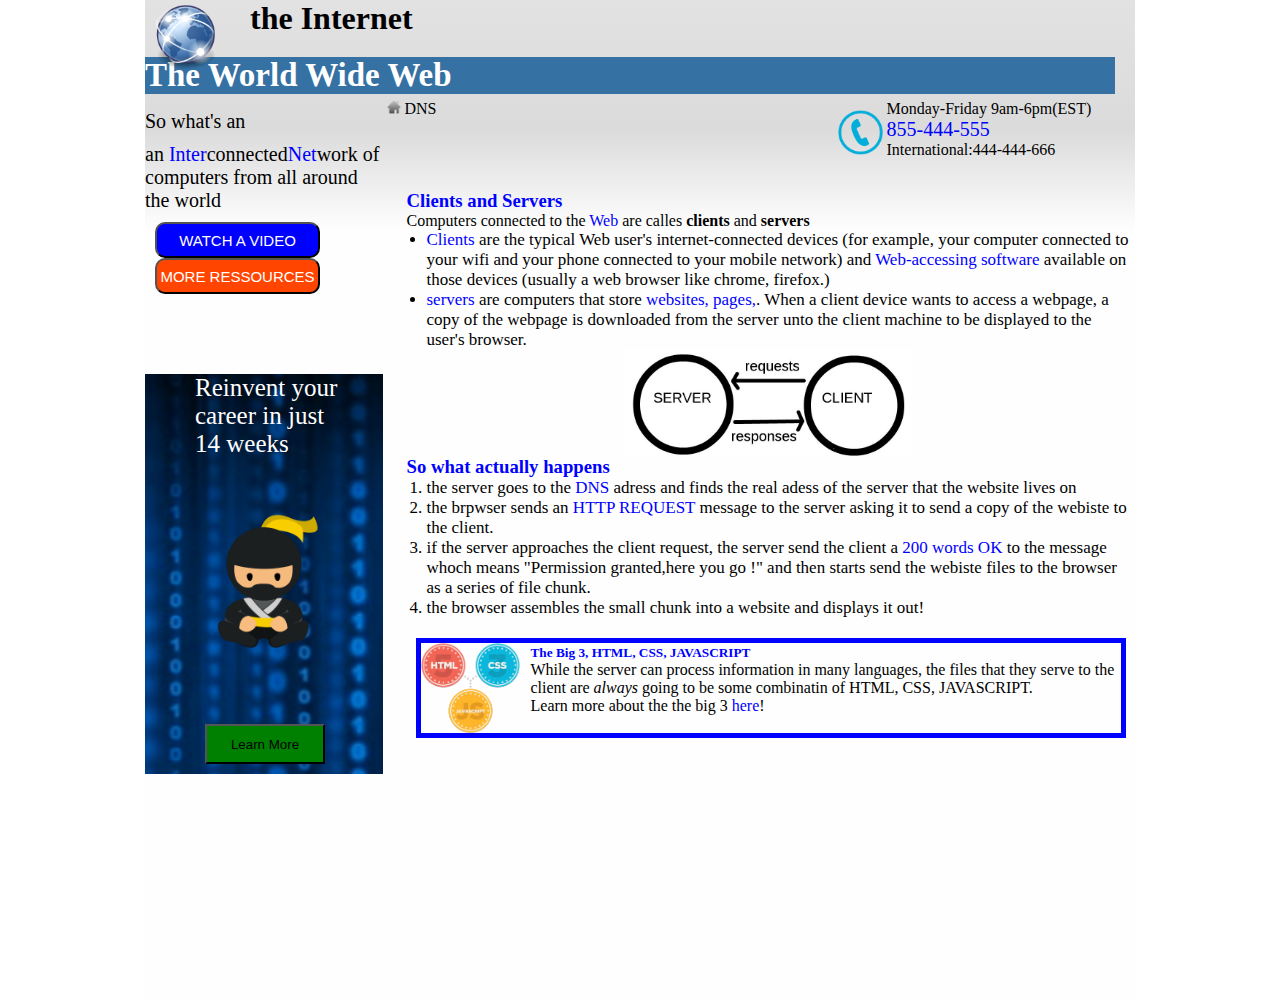
<file: internetpage/index.html>
<!DOCTYPE html>
<html lang="eng">

  <head>
    <title>
      website
    </title>
    <link rel="stylesheet" href="style.css">
  </head>

  <body>
    <div class="wrapper">

      <div class="header">
        <img src="images/globe.png" alt="internet">
        <h1>the Internet </h1>
        <h2>The World Wide Web</h2>
      </div>

      <div class="commercial">
        <div class="content">
          <p class="increase">So what's an <span class="makeitred" internet?></span></p>
          <p class="increase">an <span>Inter</span>connected<span>Net</span>work of computers from all around the world</p>
          <button id="bluebutton">WATCH A VIDEO</button>
          <button id="orangebutton">MORE RESSOURCES</button>
        </div>
        <div class="pub">
          <p class="pubword">Reinvent your
            <br> career in just
            <br>14 weeks</p>
          <img src="images/ninja.png" id="ninja" alt="ninja">

          <button class="learnmore">Learn More</button>
        </div>

      </div>

      <div class="middle">
        <div class="phone">
          <img src="images/home.png" alt="house" class="homepic">
          <p>DNS</p>
          <img src="images/phone.png" alt="cell" class="phonepic">
          <ul>
            <li>Monday-Friday 9am-6pm(EST)</li>
            <li id="number"> 855-444-555</li>
            <li>International:444-444-666</li>
          </ul>
        </div>
        <div class="whole">
          <h3>Clients and Servers</h3>
          <p>Computers connected to the <span>Web</span> are calles <strong>clients</strong> and <strong>servers</strong></p>
          <ul>
            <li><span>Clients</span> are the typical Web user's internet-connected devices (for example, your computer connected to your wifi and your phone connected to your mobile network) and <span>Web-accessing software</span> available on those devices
              (usually a web browser like chrome, firefox.) </li>
            <li><span>servers</span> are computers that store <span>websites, pages,</span>. When a client device wants to access a webpage, a copy of the webpage is downloaded from the server unto the client machine to be displayed to the user's browser.</li>
          </ul>

          <img src="images/client_server.jpg" class="server" alt="server">
          <h3>So what actually happens</h3>
          <ol>
            <li>the server goes to the <span>DNS</span> adress and finds the real adess of the server that the website lives on</li>
            <li>the brpwser sends an <span>HTTP REQUEST</span> message to the server asking it to send a copy of the webiste to the client.</li>
            <li>if the server approaches the client request, the server send the client a <span>200 words OK</span> to the message whoch means "Permission granted,here you go !" and then starts send the webiste files to the browser as a series of file chunk.</li>
            <li>the browser assembles the small chunk into a website and displays it out!</li>
          </ol>
          <div class="footer">
            <img src="images/html.png" alt="html blocks">
            <h5>The Big 3, HTML, CSS, JAVASCRIPT</h5>
            <p>While the server can process information in many languages, the files that they serve to the client are  <em>always</em> going to be some 
            combinatin of HTML, CSS, JAVASCRIPT. </p>
            <p> Learn more about the the big 3 <span>here</span>!

          </div>
        </div>

      </div>
    </div>




  </body>

</html>
</file>
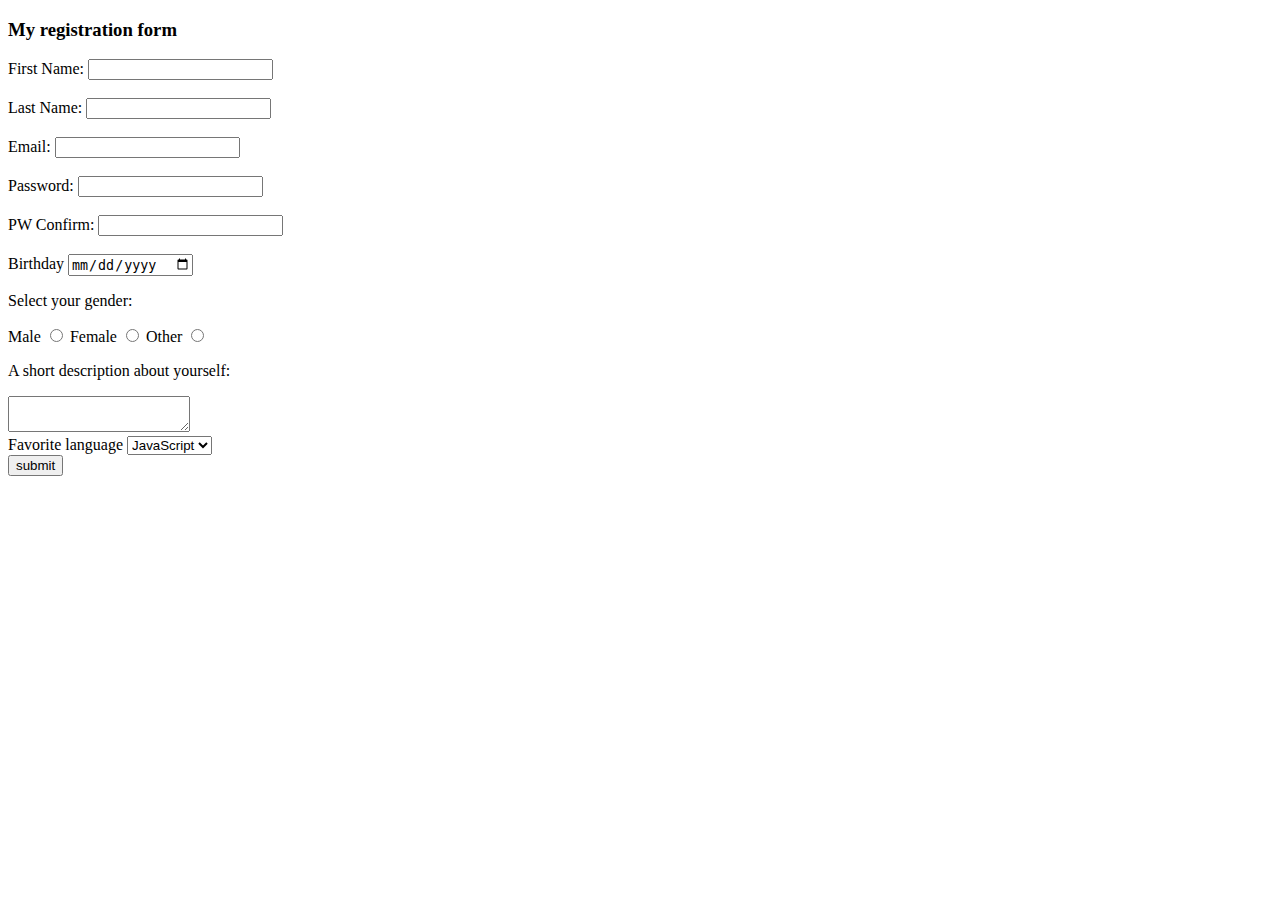
<file: form.html>
<!DOCTYPE html>
<html>
  <head>
  
  </head>
  <body>
    
    <form action="process.php" method="post">
    <h3>My registration form</h3>
    <label for="first_name">First Name:</label>
    <input type="text" id="first_name" name="first_name">
   <br>
   <br>
    <label for="last_name">Last Name:</label>
    <input type="text" id="last_name" name="last_name">
   <br>
   <br>
    <label id="email">Email:</label>
    <input type="text" id="email" name="email">
   <br>
   <br>
   <label for="password">Password:</label>
    <input type="password" id="password" name="password">
    <br>
    <br>
   <label for="pw_confirm">PW Confirm:</label>
   <input type="password" id="pw_confirm" name="password_confirmation">
   <br>
   <br>
   <label for="birthday">Birthday</label>
   <input id="date" type="date">
   <br>
   <p>Select your gender:</p>
    <label for="male">Male</label>
    <input type="radio" id="male" name="gender" value="male">
   
    <label for="female">Female</label>
    <input type="radio" name="gender" value="female">
    
    <label for="other">Other</label>
    <input type="radio" name="gender" value="other">
   
    <p>A short description about yourself:</p>
    <textarea name="description"></textarea>
    <br>
<label for="language">Favorite language</label>
<select>
  <option value="JavaScript">JavaScript</option>
  <option value="HTML">HTML</option>
  <option value="Ruby">Ruby</option>
  <option value="C#">C#</option>
</select>
   <br>
   <input type="submit" value="submit">
</form>
  </body>
</html>
</file>
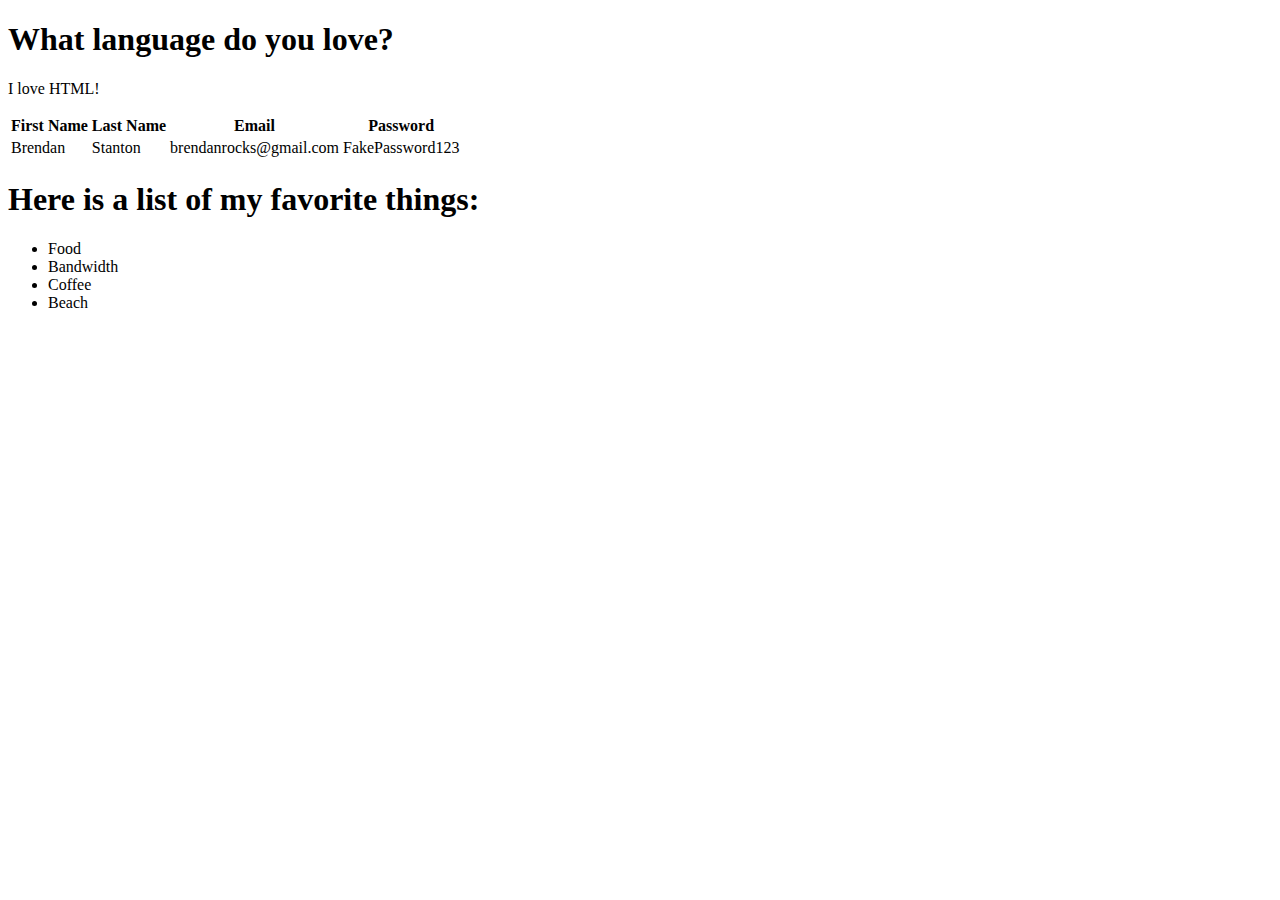
<file: practice1.html>
<!DOCTYPE html>
<html>
    <head>
        <title>Basic I</title>
    </head>
    <body>
        <h1>What language do you love?</h1>
         <p>I love HTML!</p>
    </body>
</html>


<html>
    <head>
        <title>
            Basic II
    </title>
    </head>
    <body>
        <table> 
            <thead>
                <tr>
                    <th>First Name</th>
                    <th>Last Name</th>
                    <th>Email</th>
                    <th>Password</th>
                </tr>
            </thead>
            <tbody>
                <tr>
                    <td>Brendan</td>
                    <td>Stanton</td>
                <td>brendanrocks@gmail.com</td>
                <td> FakePassword123 </td>
                </tr>
            </tbody>
        </table>
    <h1>Here is a list of my favorite things:</h1>
        <ul>
            <li>Food</li>
            <li>Bandwidth</li>
            <li>Coffee</li>
            <li>Beach</li>
         </ul>
    </body>
</html>
</file>
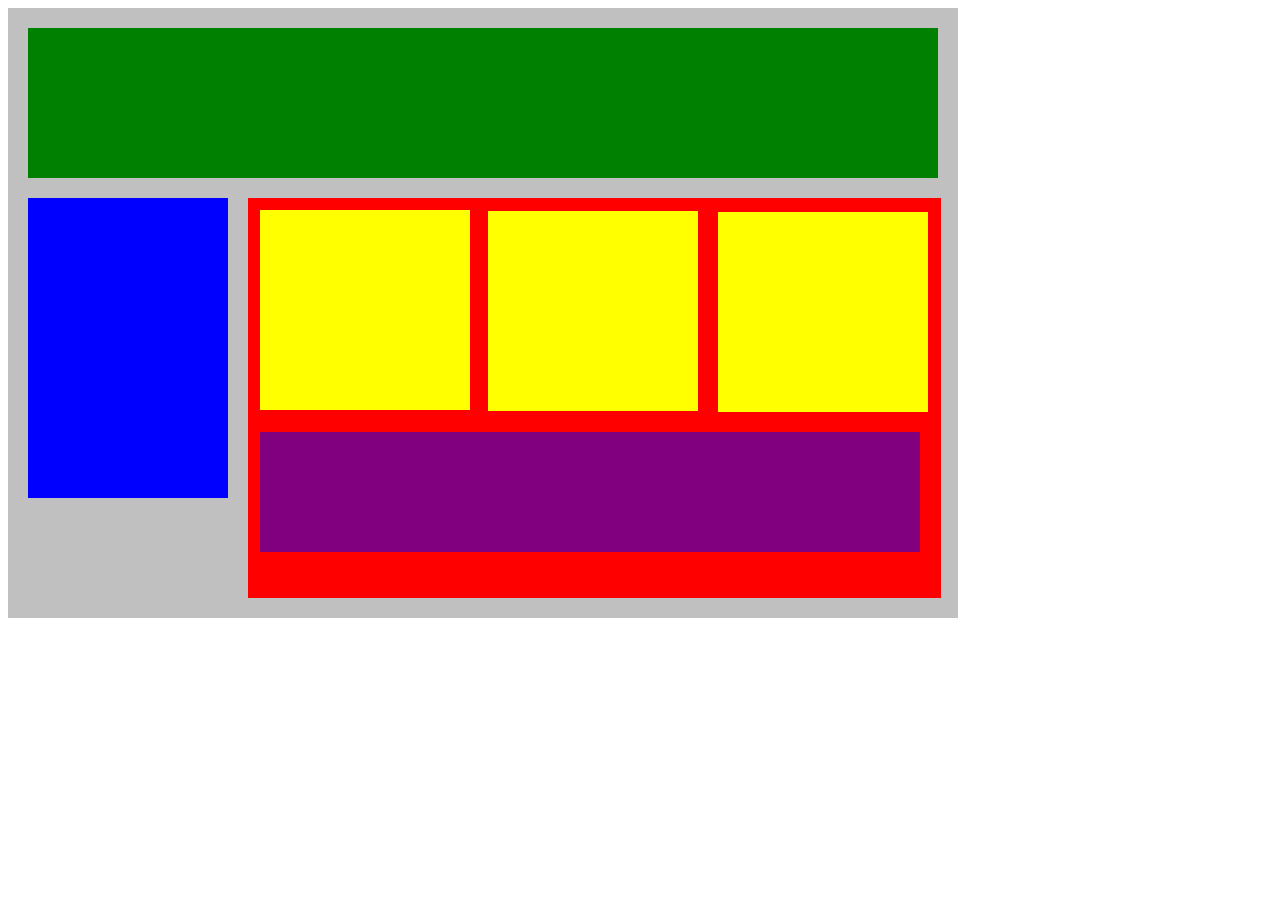
<file: practice1_htm.html>
<html lang="en">
   <head>
      <title>Position Practice</title>
      <link rel="stylesheet" type="text/css" href="style.css">
   </head>
   <body>
       <div id="wrapper">
         <div id="header"></div>
         <div id="navigation"></div>
         <div id="main_content">
            <div id="subcontent1"></div>
            <div id="subcontent2"></div>
            <div id="subcontent3"></div>
            <div id="advertisement"></div>
         </div>
      </div><!-- end of wrapper -->
   </body>
</html>
</file>
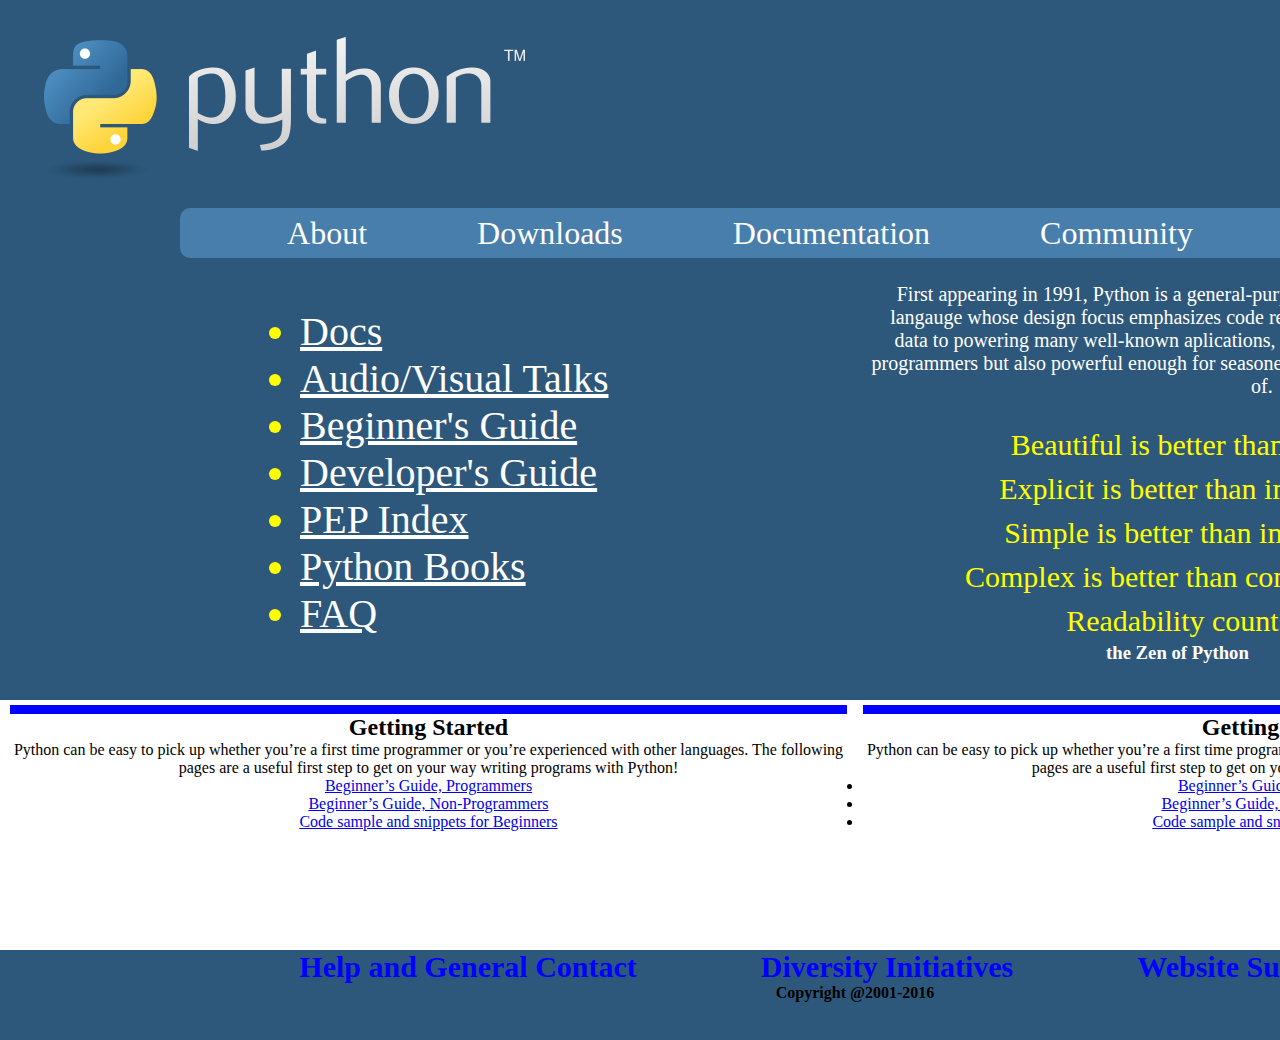
<file: pythonpage_css_practice/indexp.html>
<!DOCTYPE html>
<html>

  <head>
    <title>P</title>
    <link rel="stylesheet" type="text/css" href="stylep.css">
  </head>

  <body>
    <div class="bluebox">
      <div class="upper">
        <img src="python.png" alt="python logo">
      </div>
      <div class="upper">
        <form id="thesearchbox">
          <label class="front">TextSize:<span><a href="#">Normal</a>|<a href="#">Large</a></span></label>
          <br>
          <input type="text" placeholder="Search" value="search">
          <input type="text" value="Go" id="gobutton">
        </form>
      </div>
      <div class="nav">
        <ul>
          <li><a href="#About">About</a></li>
          <li><a href="#Downloads">Downloads</a></li>
          <li><a href="#Documentation">Documentation</a></li>
          <li><a href="#Community">Community</a></li>
          <li><a href="#News">News</a></li>
          <li><a href="#Events">Events</a></li>
        </ul>
      </div>


      <div>
        <div class="firstlist">
          <ul>
            <li><a href="#Docs">Docs</a></li>
            <li><a href="#AudioVisualTalks">Audio/Visual Talks</a></li>
            <li><a href="#BeginnerGuide">Beginner's Guide</a></li>
            <li><a href="#DeveloperGuide">Developer's Guide</a></li>
            <li><a href="#PEPIndex">PEP Index</a></li>
            <li><a href="#PythonBooks">Python Books</a></li>
            <li><a href="FAQ">FAQ</a></li>
          </ul>
        </div>
        <div class="lastlist">
          <p>First appearing in 1991, Python is a general-purpose , high-level , interpreted programming
            <br> langauge whose design focus emphasizes code readability. Whether for processing/analyzing
            <br>data to powering many well-known aplications, Python is not only a great language for new
            <br>programmers but also powerful enough for seasoned developers building whatever they can think
            <br> of.
          </p>


          <ul>
            <li>Beautiful is better than ugly;</li>
            <li>Explicit is better than implicit;</li>
            <li>Simple is better than implicit;</li>
            <li>Complex is better than complicated;</li>
            <li>Readability counts;</li>
          </ul>
          <h3> the Zen of Python</h3>
        </div>
      </div>
    </div>

    <div class="thewhitebox"><!--do no touch anything before this!!!!!!!! -->
    <div class=“section”>
       <h2>Getting Started</h2>
       <p>Python can be easy to pick up whether you’re a first time programmer or you’re experienced with other languages. The following pages are a useful first step to get on your way writing programs with Python!</p>
       <ul>
         <li><a href=“”>Beginner’s Guide, Programmers</a></li>
         <li><a href=“”>Beginner’s Guide, Non-Programmers</a></li>
         <li><a href=“”>Code sample and snippets for Beginners</a></li>
       </ul>
     </div>
      <div class=“section”>
       <h2>Getting Started</h2>
       <p>Python can be easy to pick up whether you’re a first time programmer or you’re experienced with other languages. The following pages are a useful first step to get on your way writing programs with Python!</p>
       <ul>
         <li><a href=“”>Beginner’s Guide, Programmers</a></li>
         <li><a href=“”>Beginner’s Guide, Non-Programmers</a></li>
         <li><a href=“”>Code sample and snippets for Beginners</a></li>
       </ul>
     </div>
    </div>
    <div class="footer">
      <h3>Help and General Contact</h3>
      <h3>Diversity Initiatives</h3>
      <h3>Website Submit Bugs</h3>
      <h4>Copyright @2001-2016</h4>
    </div>
  </body>

</html>
</file>
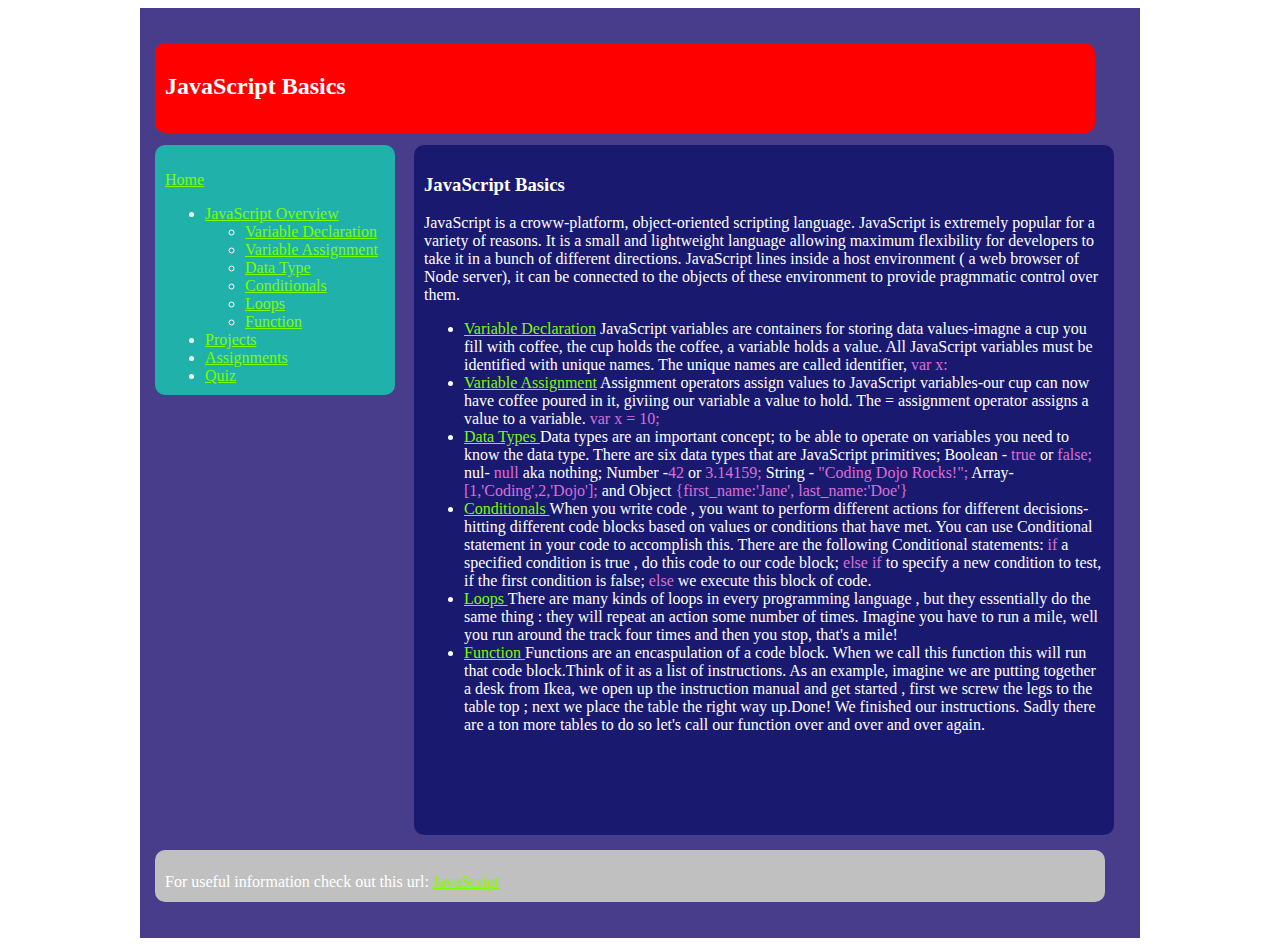
<file: cssweek1/jsbpage/javascriptbasic.html>
<!DOCTYPE html>
<html lang="eng">
    <head>
        <title> JavaScript Basics</title>
        <link rel="stylesheet" type="text/css" href="stylejsb.css">
    </head>
    <body>
        <div id="wrapper">
            <div id="redbar"> <h2>JavaScript Basics</h2> </div>
            <div id="wheretogo">
                <p></p>
                <nav class="directions"><a href="#">Home</a>
                    <ul>
                        <li><a href="#">JavaScript Overview</a>
                        <ul>
                            <li><a href="#">Variable Declaration</a></li>
                            <li><a href="#">Variable Assignment</a></li>
                            <li><a href="#">Data Type</a></li>
                            <li><a href="#">Conditionals</a></li>
                            <li><a href="#">Loops</a></li>
                            <li><a href="#">Function</a></li>
                        </ul>
                        </li>
                        <li><a href="#">Projects</a></li>
                        <li><a href="#">Assignments</a></li>
                        <li><a href="#">Quiz</a></li>
                    </ul>
                </nav>
            </div>
            <div id="content">
                <h3>JavaScript Basics</h3>
                <p>JavaScript is a croww-platform, object-oriented scripting language. JavaScript is extremely popular for a variety of reasons. It is a small and 
                lightweight language allowing maximum flexibility for developers to take it in a bunch of different directions. JavaScript lines inside a host
                environment ( a web browser of Node server), it can be connected to the objects of these environment to provide pragmmatic control over them. 
                </p>
                <ul>
                    <li><a href="#">Variable Declaration</a> JavaScript variables are containers for storing data values-imagne a cup you fill with coffee, the cup 
                        holds the coffee,  a variable holds a value. All JavaScript variables must be identified with unique names. The unique names are called identifier,<span> var x:</span></li>
                    
                    <li><a href="#">Variable Assignment</a> Assignment operators assign values to JavaScript variables-our cup can now have coffee poured in it, giviing our 
                        variable a value to hold. The = assignment operator assigns a value to a variable. <span> var x = 10;</span></li>
                  
                    <li><a href="#">Data Types </a> Data types are an important concept; to be able to operate on variables you need to know the data type. There are six data types that are JavaScript primitives; Boolean - <span>true</span> or <span>false;</span> nul- <span>null</span> aka nothing; Number -<span>42</span> or <span> 3.14159;</span> String - <span> "Coding Dojo Rocks!";</span>
                        Array- <span>[1,'Coding',2,'Dojo'];</span> and Object <span>{first_name:'Jane', last_name:'Doe'}</span></li>
                
                    <li><a href="#">Conditionals </a> When you write code , you want to perform different actions for different decisions-hitting different code blocks based on values or conditions that have met.
                        You can use Conditional statement in your code to accomplish this. There are the following Conditional statements: <span>if</span> a specified condition is true , do this code to our code block; <span>else if </span>
                        to specify a new condition to test, if the first condition is false; <span>else</span> we execute this block of code. </li>
                    
                    <li><a href="#">Loops </a> There are many kinds of loops in every programming language , but they essentially do the same thing : they will repeat 
                            an action some number of times. Imagine you have to run a mile, well you run around the track four times and then you stop, that's a mile!</li>
                
                    <li><a href="#">Function </a> Functions are an encaspulation of a code block. When we call this function this will run that code block.Think of it as a list of instructions. 
                          As an example, imagine we are putting together a desk from Ikea, we open up the instruction manual and get started , first we  screw the legs to the 
                        table top ; next we place the table the right way up.Done! We finished our instructions. Sadly there are a ton more tables to do so let's call our function over and over and over again. </li>
                        </ul>
            </div>
            <div id="info">
                <p>For useful information check out this url: <a href="#">JavaScript</a>
            </div>
        </div>
    </body>
</html>
</file>
<file: internetpage/style.css>
*{
    margin: 0px;
    padding:0px;
}

.wrapper{
    width:970px;
    min-height:970px;
    margin: 0 auto;
    background: linear-gradient(to bottom, #e2e2e2 0%,#dbdbdb 13%,#fefefe 23%,#fefefe 23%,#fefefe 47%);
    padding-right: 20px;
}


.makeitred{
    color:red;
}
.header{
    width: 100%;
    height: 100px;

}
.commercial{
    height: 900px;
    width: calc(25% - 5px);
    display: inline-block;
    vertical-align: top;
}

.content{
    height:214px;
    width:100%;
    margin-bottom: 50px;
}

.pub{
    background-image:url("images/ad_background.png");
    height:400px;
    width:100%;
}

.pubword{
    position: absolute;
    color: white;
    font-size: 25px;
    margin-left: 50px;
}

.middle{
    display:inline-block;
    width: calc(75% - 4px);
    height: 900px;
    
}

.phone{
    width: 100%;
    height: 90px;
    

}

.whole{
    width: 100%;
    height: 576px;
    margin-left: 20px
    
}

.footer{
    width: 700px;
    height: 90px;
    border: 5px solid blue;
    margin-left: 9px;
    margin-top: 20px;
}


.header img{
    position:absolute;
    margin-left: 5px;
    margin-right:5px;
    height: 70px;
    width: 70px;
}

.header > h1{
    margin-left: 105px;
}

.header > h2 {
    margin-top:20px;
    font-size:33px;
    background-color: #3671A3;
    color:white;
}


.content>#bluebutton{
    background-color: blue;
      width: 165px;
      height: 36px;
       border-radius: 10px;
    margin-left: 10px;
    text-align:center;
    font-size: 15px;
    color: white;

}
.content>#orangebutton{
    background-color: orangered;
      width: 165px;
      height:36px;
    border-radius: 10px;
    margin-left: 10px;
    text-align:center;
    font-size: 15px;
    color: white;
}
.server{
    display: block;
    margin: auto;
    width: 40%;

}


h3{
    color: blue;
    
}

.whole ul, .whole ol {
    margin-left:20px;
    font-size: 17px;
}

span{
    color:blue;
}

#ninja{
    width: 9%;
    position: absolute;
    margin-left: 60px;
    margin-right: 60px;
    margin-top: 120px;

}

.learnmore{
    position: absolute;
    margin-top: 350px;
    margin-left: 60px;
    background-color: green;
    width: 120px;
    height: 40px;
    
}


.footer img{
    height: 90px;
    display: inline-block;
    position: absolute;

}

.footer>p, .footer>h5{
    display: inline-block;
    position: relative;
    margin-left: 110px;
}

h5{
    color: blue;
}

.top{
    display: inline-block;
}

#number{
    color: blue;
    font-size: 20px;
}


.phone ul {
    list-style-type: none;
    display: inline-block;
    vertical-align: top;
}

.phone p {
    display: inline-block;
    vertical-align: top;
}

.homepic{
    height: 14px;
    width: 14px;
    vertical-align: top;
}

.phonepic{
    width: 45px;
    height: 45px;
    margin-left: 397px;
    margin-top:10px;
}

.increase{
    font-size: 20px;
    margin-top: 10px;
    margin-bottom: 10px;
}
</file>
<file: style.css>
style.css


*{
 margin: 0px;
 padding: 0px;
}
#wrapper{
 width: 950px;
 background-color: silver;
 margin: 0px auto;
 height: 610px;
 position: absolute;
}
#header{
 height: 150px;
 background-color: green;
 margin: 20px;
 position: relative;
 
}
#navigation{
 height: 300px;
 width: 200px;
 background-color: blue;
 margin: 20px;
 
}
#main_content{
 height: 400px;
 width: 693px;
 background-color: red;
 margin-left: 240px;
 margin-top: -320px; 
 margin-right: 200px;
 position: absolute;
}
#subcontent1{
 height: 200px;
 width: 210px;
 background-color: yellow;
position: relative;
margin-left: 12px;
margin-top: 12px;

}

#subcontent2{
 height: 200px;
 width: 210px;
 background-color: yellow;
position: relative;
margin-left: 240px;
margin-top: -199px;

}

#subcontent3{
 height: 200px;
 width: 210px;
 background-color: yellow;
position: relative;
margin-left: 470px;
margin-top: -199px;

}


#advertisement{
 height: 120px;
 width: 660px;
 background-color: purple;
 position: relative;
 margin-left: 12px; 
 margin-top: 20px;
}
</file>
<file: pythonpage_css_practice/stylep.css>
*{
    margin: 0 ;
    padding: 0;
        
}
.bluebox{
    height: 700px;
    width: 1700px;
    margin: 0 auto;
    background-color: #2D587B;
}

.upper{
    display: inline-block;
    vertical-align: top;
    margin-top: 20px;
    margin-left: 30px;
    
}


/*come back to fix this form, backgrd color, radius*/
#thesearchbox{
    margin-left: 645px;
    padding: 15px;
    background-color: #444444;
    border-radius: 15px;

}

#thesearchbox label, #thesearchbox a{
    background-color: #444444;   
    color:white;
    
}

#thesearchbox span a{
    color: yellow;
}


input{
    height:40px;
    background-color: white;    
}

#gobutton{
    height: 40px;
    width: 40px;
    background-color: #2D587B;
    padding-left: 3px;
}

.nav ul{
    list-style: none;
    background-color: #487EAC;
    text-align: center;
    padding: 0;
    margin-top: 20px;
    margin-left: 180px;
    width: 1500px;
    border-radius: 10px;
}

.nav li{
    font-size: 2em;
    line-height: 50px;
    display: inline;
    margin-left: 48px;
    margin-right: 48px;
    
}

.nav a{
    text-decoration: none;
    color: #fff;
    background-color: #487EAC;
    padding-left: 5px;
    padding-right: 5px;
}

.firstlist ul{
    margin-left: 300px;
    margin-top: 50px;
 display: inline-block;
}

.firstlist{
    display: inline-block;
   
}
.firstlist ul li{
    font-size: 40px;
    color: yellow;

}

.firstlist ul a{
    color: white;
}

.lastlist{
    display: inline-block;
    vertical-align: top;
    margin-left: 90px;
    text-align: center;
     
    
}

.lastlist p{
    vertical-align: top;
    margin-top:25px;
    margin-left: 169px;
    font-size: 20px;
    color: white;
}


.lastlist ul li{
    font-size: 30px;
    list-style-type: none;
    color: yellow;
    padding-left: 10px;
    padding-top: 10px;
}

.lastlist ul{
    padding-top: 20px;
}

h3{
    color:white;
    padding-top: 4px;
}

.thewhitebox{
    text-align: center;
    width: 1690px;
    display: block;
    height: 240px;
    margin-bottom: 5px;
    margin-top: 5px;  
    columns: 2;
    padding-left: 10px;
    padding-right: 10px;
}

.section{
    width: 300px;
    margin-right:10px;
    border-top: 8px solid blue;
}

h2{
    border-top:  9px solid blue;
}

.footer{
    background-color:#2D587B;
    text-align: center;
    height: 90px;
    width: 1690px;
    padding-left: 10px;
    padding-right: 10px;

}

.footer > h3{
    color: blue;
    display: inline;
    padding-left: 60px;
    padding-right: 60px;
    font-size: 30px;
    
}
</file>
<file: cssweek1/jsbpage/stylejsb.css>
#wrapper{
    background-color:#483D8B;
    width: 970px;
    height: 900px;
    margin: 0px auto;
    padding: 15px;
}

#redbar{
height: 90px;
width: 940px;
background-color: red;
display: block;
margin-bottom: 12px;
border-radius: 10px;
}

#wheretogo{
height: 230px;
background-color: #20B2AA;
width: 220px;
padding: 10px;
border-radius: 10px;
display: inline-block;
vertical-align: top;
}

#content{
    height: 670px;
    width: 680px;
    background-color: #191970;
    display: inline-block;
    margin-left: 15px;
    padding: 10px;
    border-radius: 10px;

}

#info{
    height: 30px;
    width: 940px;
    background-color: silver;
    margin-bottom: 5px;
    display: block;
    margin-top: 15px;
    padding-left: 10px;
    padding-top: 7px;
    padding-bottom: 15px;
    border-radius: 10px;
}

.directions{
    color: white;
}


span{
    color:	#DA70D6;
}

 p{
    color: white;

}

h2{
    color:white;
    padding-left: 10px;
    padding-top: 30px;
}

h3{
    color:white;
    
}

li{
    color: white;
}

a{
    color: #7CFC00;
}
</file>
